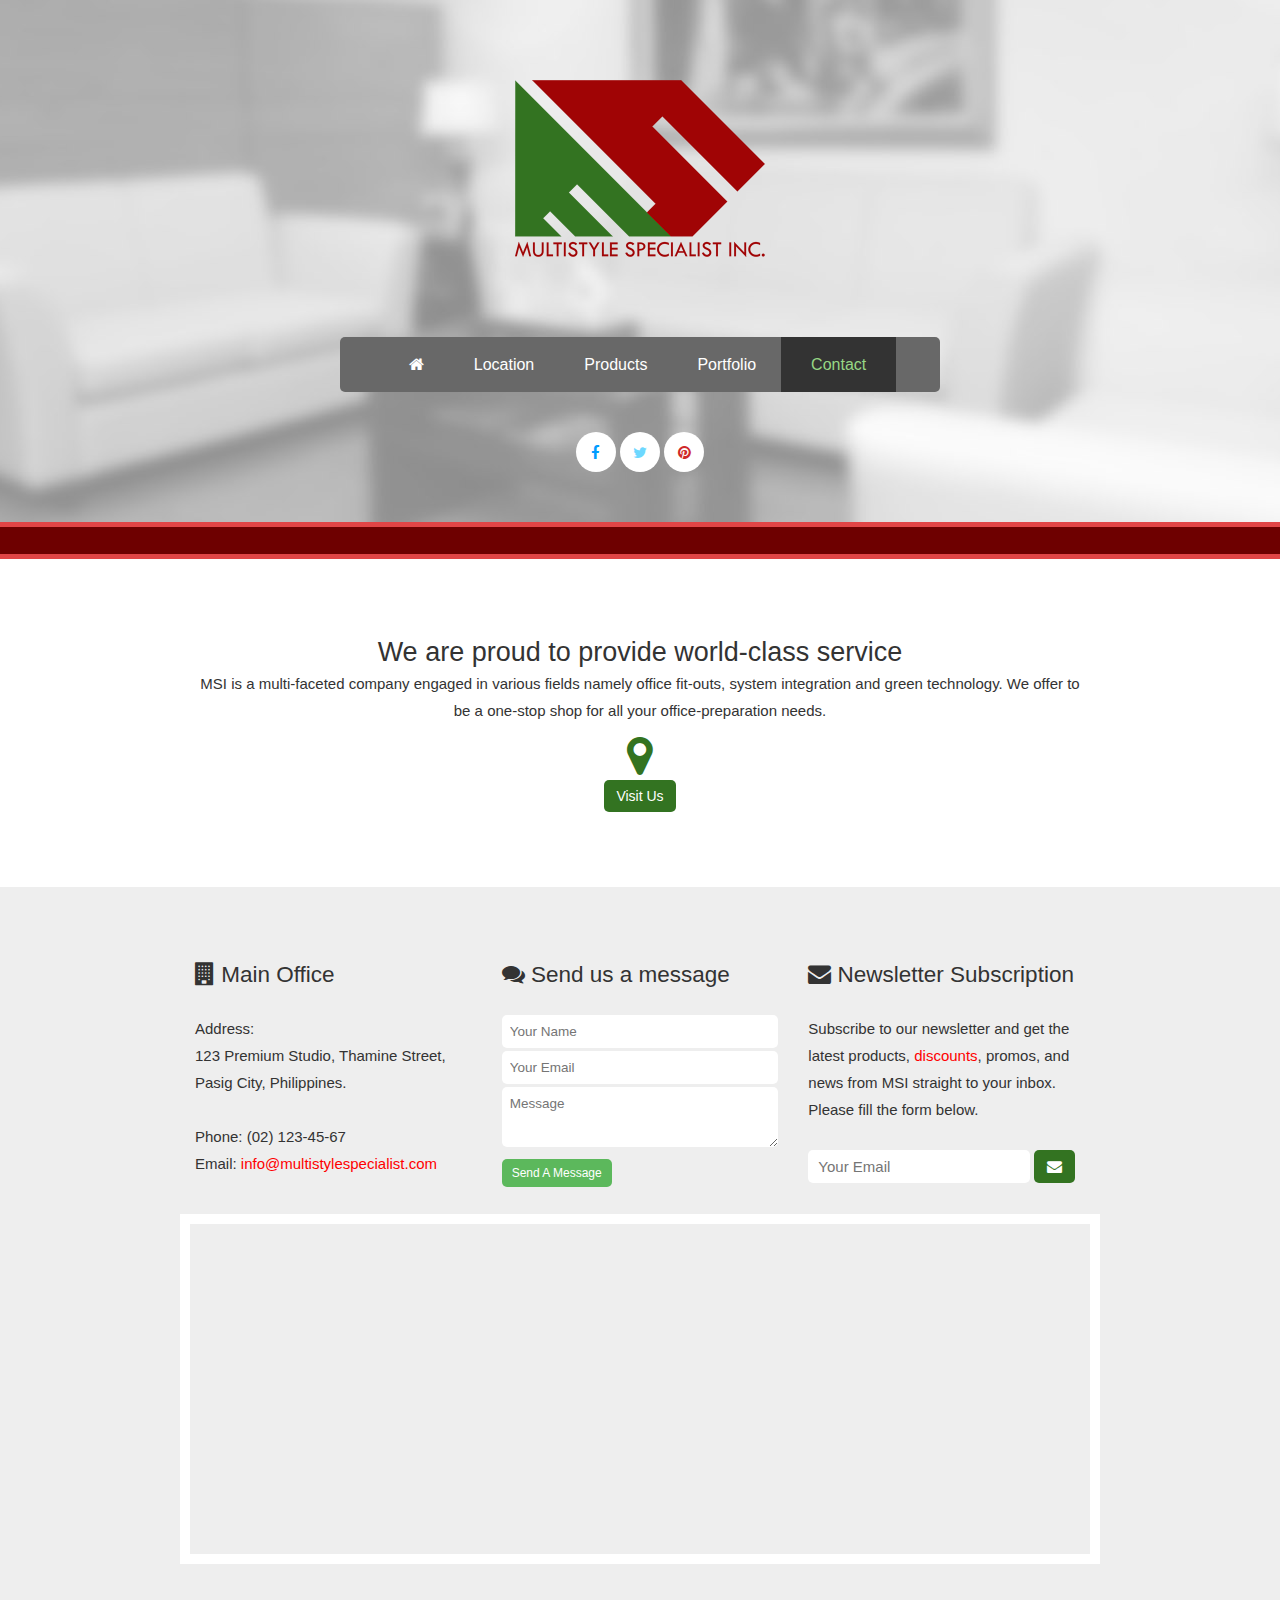
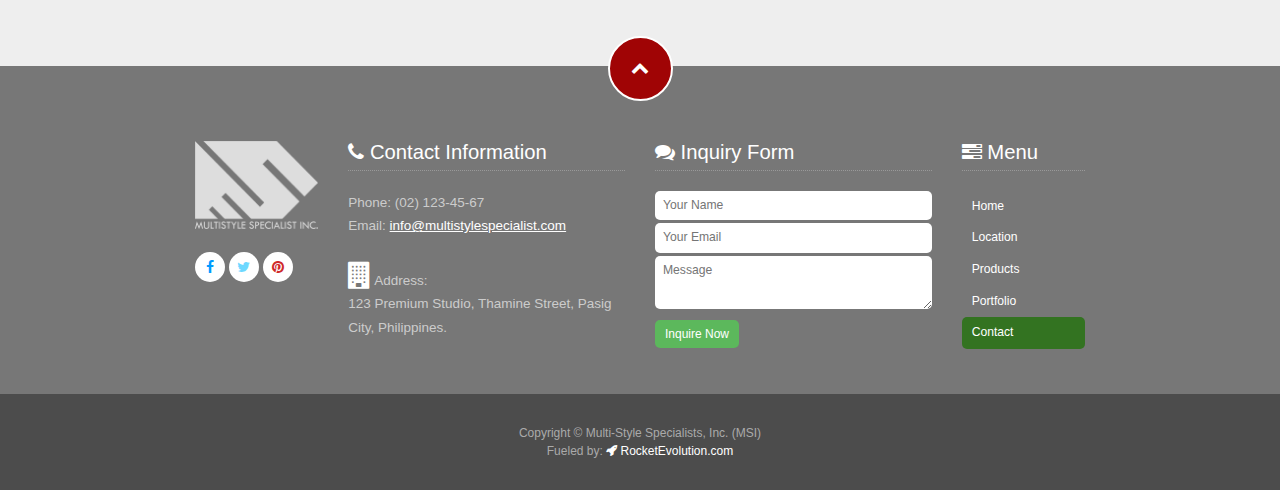
<file: contact.html>
<!DOCTYPE html>
<html>
<head>

	<meta charset="utf-8" />
	<meta name="viewport" content="width=device-width, initial-scale=1.0" />
	<title>Multistyle Specialist, Inc. (MSI)</title>

	<link rel="stylesheet" type="text/css" href="css/bootstrap.min.css" />
	<link rel="stylesheet" type="text/css" href="css/font-awesome.css" />
	<link rel="stylesheet" type="text/css" href="css/slider.css" />
	<link rel="stylesheet" type="text/css" href="css/slideresponsive.css" />
	<link rel="stylesheet" type="text/css" href="css/testimonial.css" />
	<link rel="stylesheet" type="text/css" href="css/custom.css" />
	<script type="text/javascript" src="js/modernizr.custom.63321.js"></script>

</head>
<body>



	<!-- begin [HEADER] -->
	<div class="header">

		<!-- begin [LOGO] -->
		<div class="container">
			<div class="logo text-center"><a href="#"><img src="images/logo-color.png" class="img-responsive"></a></div>
		</div>
		<!-- end [LOGO] -->

		<!-- begin [MENU] -->
		<div class="container">
			<div class="menu hidden-xs">
				<ul class="round-xs">
					<li><a href="index.html"><span class="fa fa-home"></span></a></li><li>
					<a href="location.html">Location</a></li><li>
					<a href="products.html">Products</a></li><li>
					<a href="portfolio.html">Portfolio</a></li><li class="active">
					<a href="contact.html">Contact</a></li>
				</ul>
			</div>
			<div class="visible-xs text-center">
				<button type="button" id="responsivemenubutton" class="responsivebutton round-xs">MENU</button>
			</div>
			<div class="socialmedia">
				<ul>
					<li><a href="#" class="fa fa-facebook round-circle"></a></li>
					<li><a href="#" class="fa fa-twitter round-circle"></a></li>
					<li><a href="#" class="fa fa-pinterest round-circle"></a></li>
				</ul>
			</div>
		</div>
		<!-- end [MENU] -->

		<!-- begin [RESPONSIVE MENU] -->
		<div id="responsivemenu" class="responsivemenu visible-xs">
			<ul>
				<li><a href="index.html" class="round-xs"><span class="fa fa-home"></span></a></li>
				<li><a href="location.html" class="round-xs">Location</a></li>
				<li><a href="products.html" class="round-xs">Products</a></li>
				<li><a href="portfolio.html" class="round-xs">Portfolio</a></li>
				<li class="active"><a href="contact.html" class="round-xs">Contact</a></li>
			</ul>
		</div>
		<!-- end [RESPONSIVE MENU] -->

	</div>
	<!-- end [HEADER] -->



	<!-- begin [BANNER] -->
	<div class="banner">
		<div class="container">
			<div class="row">
				&nbsp;
			</div>
		</div>
	</div>
	<!-- end [BANNER] -->



	<!-- begin [CONTENT 1] -->
	<div class="bg-white">
		<div class="container content-section text-center">
			<h1>We are proud to provide world-class service</h1>
			<p>MSI is a multi-faceted company engaged in various fields namely office fit-outs, system integration and green technology. We offer to be a one-stop shop for all your office-preparation needs.</p>
			<a href="contact.html" class="buttonset-green">
				<div><span class="fa fa-map-marker fa-3x"></span></div>
				<div><span class="btn btn-md round-xs">Visit Us</span></div>
			</a>
		</div>
	</div>
	<!-- end [CONTENT 1] -->



	<!-- begin [CONTENT 2] -->
	<div class="bg-lightestgray">
		<div class="container content-section">
			<div class="row">
				<div class="col-lg-4 col-md-4 col-sm-4 col-xs-12">
					<h2><span class="fa fa-building"></span> Main Office</h2>
					<br />
					<p>
						Address:<br />
						123 Premium Studio, Thamine Street, Pasig City, Philippines.<br /><br />
						Phone: (02) 123-45-67<br />
						Email: <a href="#">info@multistylespecialist.com</a>
					</p>
					<br class="visible-xs" />
					<br class="visible-xs" />
				</div>
				<div class="col-lg-4 col-md-4 col-sm-4 col-xs-12 contact-form">
					<h2><span class="fa fa-comments"></span> Send us a message</h2>
					<br />
					<form action="#" method="post">
						<div><input name="name" type="text" id="name" class="round-xs" placeholder="Your Name"></div>
						<div><input name="email" type="text" id="email" class="round-xs" placeholder="Your Email"></div>
						<div><textarea name="comments" id="comments" class="round-xs" placeholder="Message"></textarea></div>
						<input type="submit" class="btn btn-success btn-sm round-xs" id="submit" value="Send A Message" />
					</form>
					<br class="visible-xs" />
					<br class="visible-xs" />
				</div>
				<div class="col-lg-4 col-md-4 col-sm-4 col-xs-12 newsletter newsletter-contact">
					<h2><span class="fa fa-envelope"></span> Newsletter Subscription</h2>
					<br />
					<div>Subscribe to our newsletter and get the latest products, <a href="#">discounts</a>, promos, and news from MSI straight to your inbox. Please fill the form below.</div>
					<br />
					<div>
						<form action="#" method="post">
							<input type="text" placeholder="Your Email" class="round-xs">
							<button type="button" class="round-xs"><span class="fa fa-envelope"></span></button>
						</form>
					</div>
					<br class="visible-xs" />
					<br class="visible-xs" />
				</div>
			</div>
			<div class="row">
				<br />
				<div class="googlemap-wrapper">
					<div id="map_canvas" class="map-canvas-contact round-corners-small"></div>
				</div>
			</div>
		</div>
		<br />
	</div>
	<!-- end [CONTENT 2] -->



	<!-- begin [FOOTER] -->
	<div class="footer">
		<div class="totop"><a href="#" id="totop" class="round-circle"><span class="fa fa-chevron-up"></span></a></div>
		<div class="container footer-content">
			<div class="col-lg-2 col-md-2 col-sm-2 col-xs-12">
				<div><a href="#"><img src="images/logo-white.png" class="logo img-responsive"></a></div>
				<br />
				<ul class="socialmedia">
					<li><a href="#" class="fa fa-facebook round-circle"></a></li>
					<li><a href="#" class="fa fa-twitter round-circle"></a></li>
					<li><a href="#" class="fa fa-pinterest round-circle"></a></li>
				</ul>
				<br class="visible-xs" />
				<br class="visible-xs" />
				<br class="visible-xs" />
			</div>
			<div class="col-lg-4 col-md-4 col-sm-4 col-xs-12">
				<h2><span class="fa fa-phone"></span> Contact Information</h2>
				<div>Phone: (02) 123-45-67</div>
				<div>Email: <a href="#">info@multistylespecialist.com</a></div>
				<br />
				<div><span class="fa fa-building fa-2x text-white"></span> Address:<br />123 Premium Studio, Thamine Street, Pasig City, Philippines.</div>
				<br class="visible-xs" />
				<br class="visible-xs" />
				<br class="visible-xs" />
			</div>
			<div class="col-lg-4 col-md-4 col-sm-4 col-xs-12">
				<h2><span class="fa fa-comments"></span> Inquiry Form</h2>
				<form action="#" method="post">
					<div><input name="name" type="text" id="name" class="round-xs" placeholder="Your Name"></div>
					<div><input name="email" type="text" id="email" class="round-xs" placeholder="Your Email"></div>
					<div><textarea name="comments" id="comments" class="round-xs" placeholder="Message"></textarea></div>
					<input type="submit" class="btn btn-success btn-sm round-xs" id="submit" value="Inquire Now" />
				</form>
				<br class="visible-xs" />
				<br class="visible-xs" />
				<br class="visible-xs" />
			</div>
			<div class="col-lg-2 col-md-2 col-sm-2 col-xs-12">
				<h2><span class="fa fa-tasks"></span> Menu</h2>
				<ul class="footer-nav">
					<li><a href="index.html">Home</a></li>
					<li><a href="location.html">Location</a></li>
					<li><a href="products.html">Products</a></li>
					<li><a href="portfolio.html">Portfolio</a></li>
					<li class="active"><a href="contact.html">Contact</a></li>
				</ul>
			</div>
		</div>
		<div class="footer-foot">
			<div class="footer-foot-content text-center">
				<div>Copyright &copy; Multi-Style Specialists, Inc. (MSI)</div>
				<div class="rocket">Fueled by: <a href="http://rocketevolution.com" target="_blank"><span class="fa fa-rocket"></span> RocketEvolution.com</a></div>
			</div>
		</div>
	</div>
	<!-- end [FOOTER] -->


	<!-- begin [JAVASCRIPT] -->
	<script type="text/javascript" src="js/jquery-1.11.3.min.js"></script>
	<script type="text/javascript" src="js/bootstrap.min.js"></script>
	<script type="text/javascript" src="js/jquery.catslider.js"></script>
	<script type="text/javascript" src="js/jquery.cslide.js"></script>
	<script type="text/javascript" src="js/custom.js"></script>
	<!-- end [JAVASCRIPT] -->

	<!-- begin [GOOGLE MAP] -->
	<script src="http://maps.google.com/maps/api/js?sensor=true"></script>
	<script type="text/javascript" src="js/jquery.gmap3.min.js"></script>
	<script type="text/javascript">
	jQuery(function($){
		$('#map_canvas').gmap3({
			marker:{ address: '14.533005,121.007622' },
			map:{
				options: {
					zoom: 15,
					scrollwheel: false,
					streetViewControl : true
				}
			}
		});
	});
	</script>
	<!-- end [GOOGLE MAP] -->


</body>
</html>
</file>
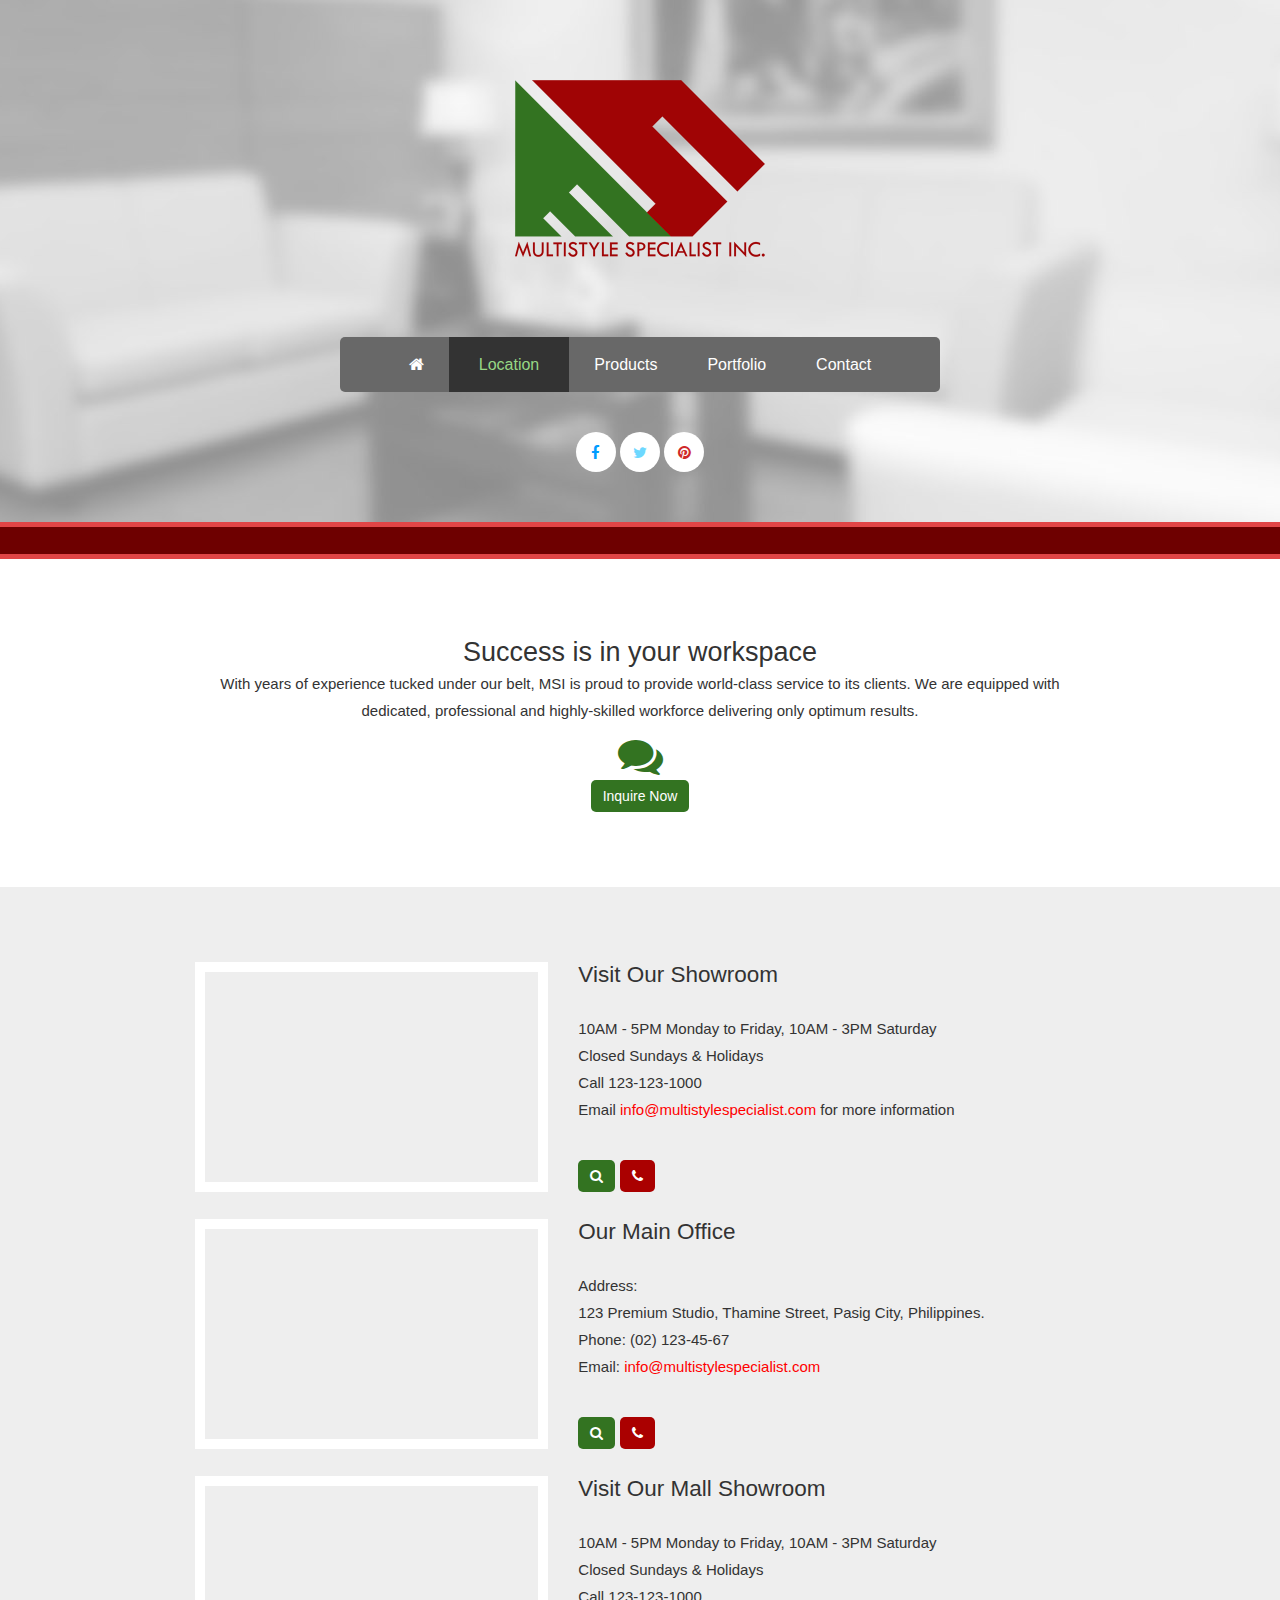
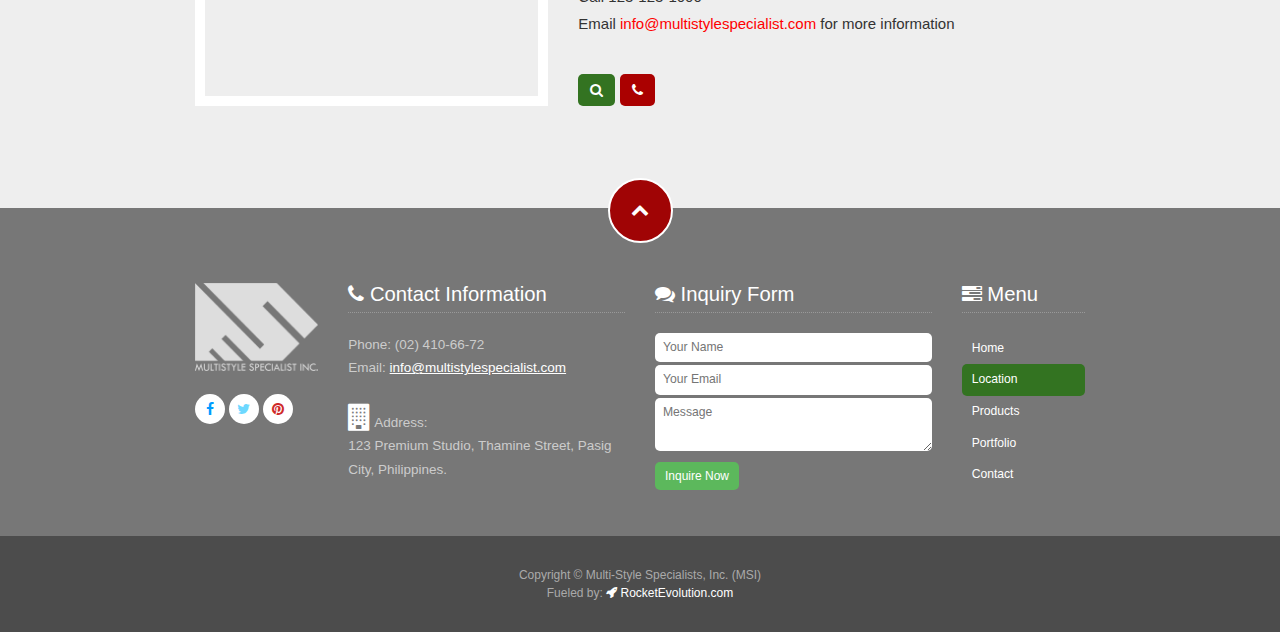
<file: location.html>
<!DOCTYPE html>
<html>
<head>

	<meta charset="utf-8" />
	<meta name="viewport" content="width=device-width, initial-scale=1.0" />
	<title>Multistyle Specialist, Inc. (MSI)</title>

	<link rel="stylesheet" type="text/css" href="css/bootstrap.min.css" />
	<link rel="stylesheet" type="text/css" href="css/font-awesome.css" />
	<link rel="stylesheet" type="text/css" href="css/slider.css" />
	<link rel="stylesheet" type="text/css" href="css/slideresponsive.css" />
	<link rel="stylesheet" type="text/css" href="css/testimonial.css" />
	<link rel="stylesheet" type="text/css" href="css/custom.css" />
	<script type="text/javascript" src="js/modernizr.custom.63321.js"></script>

</head>
<body>



	<!-- begin [HEADER] -->
	<div class="header">

		<!-- begin [LOGO] -->
		<div class="container">
			<div class="logo text-center"><a href="#"><img src="images/logo-color.png" class="img-responsive"></a></div>
		</div>
		<!-- end [LOGO] -->

		<!-- begin [MENU] -->
		<div class="container">
			<div class="menu hidden-xs">
				<ul class="round-xs">
					<li><a href="index.html"><span class="fa fa-home"></span></a></li><li class="active">
					<a href="location.html">Location</a></li><li>
					<a href="products.html">Products</a></li><li>
					<a href="portfolio.html">Portfolio</a></li><li>
					<a href="contact.html">Contact</a></li>
				</ul>
			</div>
			<div class="visible-xs text-center">
				<button type="button" id="responsivemenubutton" class="responsivebutton round-xs">MENU</button>
			</div>
			<div class="socialmedia">
				<ul>
					<li><a href="#" class="fa fa-facebook round-circle"></a></li>
					<li><a href="#" class="fa fa-twitter round-circle"></a></li>
					<li><a href="#" class="fa fa-pinterest round-circle"></a></li>
				</ul>
			</div>
		</div>
		<!-- end [MENU] -->

		<!-- begin [RESPONSIVE MENU] -->
		<div id="responsivemenu" class="responsivemenu visible-xs">
			<ul>
				<li><a href="index.html" class="round-xs"><span class="fa fa-home"></span></a></li>
				<li class="active"><a href="location.html" class="round-xs">Location</a></li>
				<li><a href="products.html" class="round-xs">Products</a></li>
				<li><a href="portfolio.html" class="round-xs">Portfolio</a></li>
				<li><a href="contact.html" class="round-xs">Contact</a></li>
			</ul>
		</div>
		<!-- end [RESPONSIVE MENU] -->

	</div>
	<!-- end [HEADER] -->



	<!-- begin [BANNER] -->
	<div class="banner">
		<div class="container">
			<div class="row">
				&nbsp;
			</div>
		</div>
	</div>
	<!-- end [BANNER] -->



	<!-- begin [CONTENT 1] -->
	<div class="bg-white">
		<div class="container content-section text-center">
			<h1>Success is in your workspace</h1>
			<p>With years of experience tucked under our belt, MSI is proud to provide world-class service to its clients. We are equipped with dedicated, professional and highly-skilled workforce delivering only optimum results.</p>
			<a href="contact.html" class="buttonset-green">
				<div><span class="fa fa-comments fa-3x"></span></div>
				<div><span class="btn btn-md round-xs">Inquire Now</span></div>
			</a>
		</div>
	</div>
	<!-- end [CONTENT 1] -->



	<!-- begin [CONTENT 2] -->
	<div class="bg-lightestgray">
		<div class="container content-section">
			<div class="row">
				<div class="col-lg-5 col-md-5 col-sm-5 col-xs-12">
					<div class="googlemap-wrapper">
						<div id="map_canvas1" class="map-canvas round-corners-small"></div>
					</div>
					<br class="visible-xs" />
				</div>
				<div class="col-lg-7 col-md-7 col-sm-7 col-xs-12">
					<h2>Visit Our Showroom</h2>
					<br />
					<p>
						10AM - 5PM Monday to Friday, 10AM - 3PM Saturday<br />
						Closed Sundays &amp; Holidays<br />
						Call 123-123-1000<br />
						Email <a href="#">info@multistylespecialist.com</a> for more information
					</p>
					<br />
					<div>
						<a href="products.html" class="btn btn-warning round-xs"><span class="fa fa-search"></span></a>
						<a href="contact.html" class="btn btn-danger round-xs"><span class="fa fa-phone"></span></a>
					</div>
				</div>
			</div>
			<br />
			<br class="visible-xs" />
			<div class="row">
				<div class="col-lg-5 col-md-5 col-sm-5 col-xs-12">
					<div class="googlemap-wrapper">
						<div id="map_canvas2" class="map-canvas round-corners-small"></div>
					</div>
					<br class="visible-xs" />
				</div>
				<div class="col-lg-7 col-md-7 col-sm-7 col-xs-12">
					<h2>Our Main Office</h2>
					<br />
					<p>
						Address:<br />
						123 Premium Studio, Thamine Street, Pasig City, Philippines.<br />
						Phone: (02) 123-45-67<br />
						Email: <a href="#">info@multistylespecialist.com</a>
					</p>
					<br />
					<div>
						<a href="products.html" class="btn btn-warning round-xs"><span class="fa fa-search"></span></a>
						<a href="contact.html" class="btn btn-danger round-xs"><span class="fa fa-phone"></span></a>
					</div>
				</div>
			</div>
			<br />
			<br class="visible-xs" />
			<div class="row">
				<div class="col-lg-5 col-md-5 col-sm-5 col-xs-12">
					<div class="googlemap-wrapper">
						<div id="map_canvas3" class="map-canvas round-corners-small"></div>
					</div>
					<br class="visible-xs" />
				</div>
				<div class="col-lg-7 col-md-7 col-sm-7 col-xs-12">
					<h2>Visit Our Mall Showroom</h2>
					<br />
					<p>
						10AM - 5PM Monday to Friday, 10AM - 3PM Saturday<br />
						Closed Sundays &amp; Holidays<br />
						Call 123-123-1000<br />
						Email <a href="#">info@multistylespecialist.com</a> for more information
					</p>
					<br />
					<div>
						<a href="products.html" class="btn btn-warning round-xs"><span class="fa fa-search"></span></a>
						<a href="contact.html" class="btn btn-danger round-xs"><span class="fa fa-phone"></span></a>
					</div>
				</div>
			</div>
		</div>
		<br />
	</div>
	<!-- end [CONTENT 2] -->



	<!-- begin [FOOTER] -->
	<div class="footer">
		<div class="totop"><a href="#" id="totop" class="round-circle"><span class="fa fa-chevron-up"></span></a></div>
		<div class="container footer-content">
			<div class="col-lg-2 col-md-2 col-sm-2 col-xs-12">
				<div><a href="#"><img src="images/logo-white.png" class="logo img-responsive"></a></div>
				<br />
				<ul class="socialmedia">
					<li><a href="#" class="fa fa-facebook round-circle"></a></li>
					<li><a href="#" class="fa fa-twitter round-circle"></a></li>
					<li><a href="#" class="fa fa-pinterest round-circle"></a></li>
				</ul>
				<br class="visible-xs" />
				<br class="visible-xs" />
				<br class="visible-xs" />
			</div>
			<div class="col-lg-4 col-md-4 col-sm-4 col-xs-12">
				<h2><span class="fa fa-phone"></span> Contact Information</h2>
				<div>Phone: (02) 410-66-72</div>
				<div>Email: <a href="#">info@multistylespecialist.com</a></div>
				<br />
				<div><span class="fa fa-building fa-2x text-white"></span> Address:<br />123 Premium Studio, Thamine Street, Pasig City, Philippines.</div>
				<br class="visible-xs" />
				<br class="visible-xs" />
				<br class="visible-xs" />
			</div>
			<div class="col-lg-4 col-md-4 col-sm-4 col-xs-12">
				<h2><span class="fa fa-comments"></span> Inquiry Form</h2>
				<form action="#" method="post">
					<div><input name="name" type="text" id="name" class="round-xs" placeholder="Your Name"></div>
					<div><input name="email" type="text" id="email" class="round-xs" placeholder="Your Email"></div>
					<div><textarea name="comments" id="comments" class="round-xs" placeholder="Message"></textarea></div>
					<input type="submit" class="btn btn-success btn-sm round-xs" id="submit" value="Inquire Now" />
				</form>
				<br class="visible-xs" />
				<br class="visible-xs" />
				<br class="visible-xs" />
			</div>
			<div class="col-lg-2 col-md-2 col-sm-2 col-xs-12">
				<h2><span class="fa fa-tasks"></span> Menu</h2>
				<ul class="footer-nav">
					<li><a href="index.html">Home</a></li>
					<li class="active"><a href="location.html">Location</a></li>
					<li><a href="products.html">Products</a></li>
					<li><a href="portfolio.html">Portfolio</a></li>
					<li><a href="contact.html">Contact</a></li>
				</ul>
			</div>
		</div>
		<div class="footer-foot">
			<div class="footer-foot-content text-center">
				<div>Copyright &copy; Multi-Style Specialists, Inc. (MSI)</div>
				<div class="rocket">Fueled by: <a href="http://rocketevolution.com" target="_blank"><span class="fa fa-rocket"></span> RocketEvolution.com</a></div>
			</div>
		</div>
	</div>
	<!-- end [FOOTER] -->


	<!-- begin [JAVASCRIPT] -->
	<script type="text/javascript" src="js/jquery-1.11.3.min.js"></script>
	<script type="text/javascript" src="js/bootstrap.min.js"></script>
	<script type="text/javascript" src="js/jquery.catslider.js"></script>
	<script type="text/javascript" src="js/jquery.cslide.js"></script>
	<script type="text/javascript" src="js/custom.js"></script>
	<!-- end [JAVASCRIPT] -->

	<!-- begin [GOOGLE MAP] -->
	<script src="http://maps.google.com/maps/api/js?sensor=true"></script>
	<script type="text/javascript" src="js/jquery.gmap3.min.js"></script>
	<script type="text/javascript">
	jQuery(function($){
		$('#map_canvas1').gmap3({
			marker:{ address: '14.533005,121.007622' },
			map:{
				options: {
					zoom: 15,
					scrollwheel: false,
					streetViewControl : true
				}
			}
		});
		$('#map_canvas2').gmap3({
			marker:{ address: '14.633005,121.037622' },
			map:{
				options: {
					zoom: 15,
					scrollwheel: false,
					streetViewControl : true
				}
			}
		});
		$('#map_canvas3').gmap3({
			marker:{ address: '14.533005,121.007622' },
			map:{
				options: {
					zoom: 16,
					scrollwheel: false,
					streetViewControl : true
				}
			}
		});
	});
	</script>
	<!-- end [GOOGLE MAP] -->


</body>
</html>
</file>
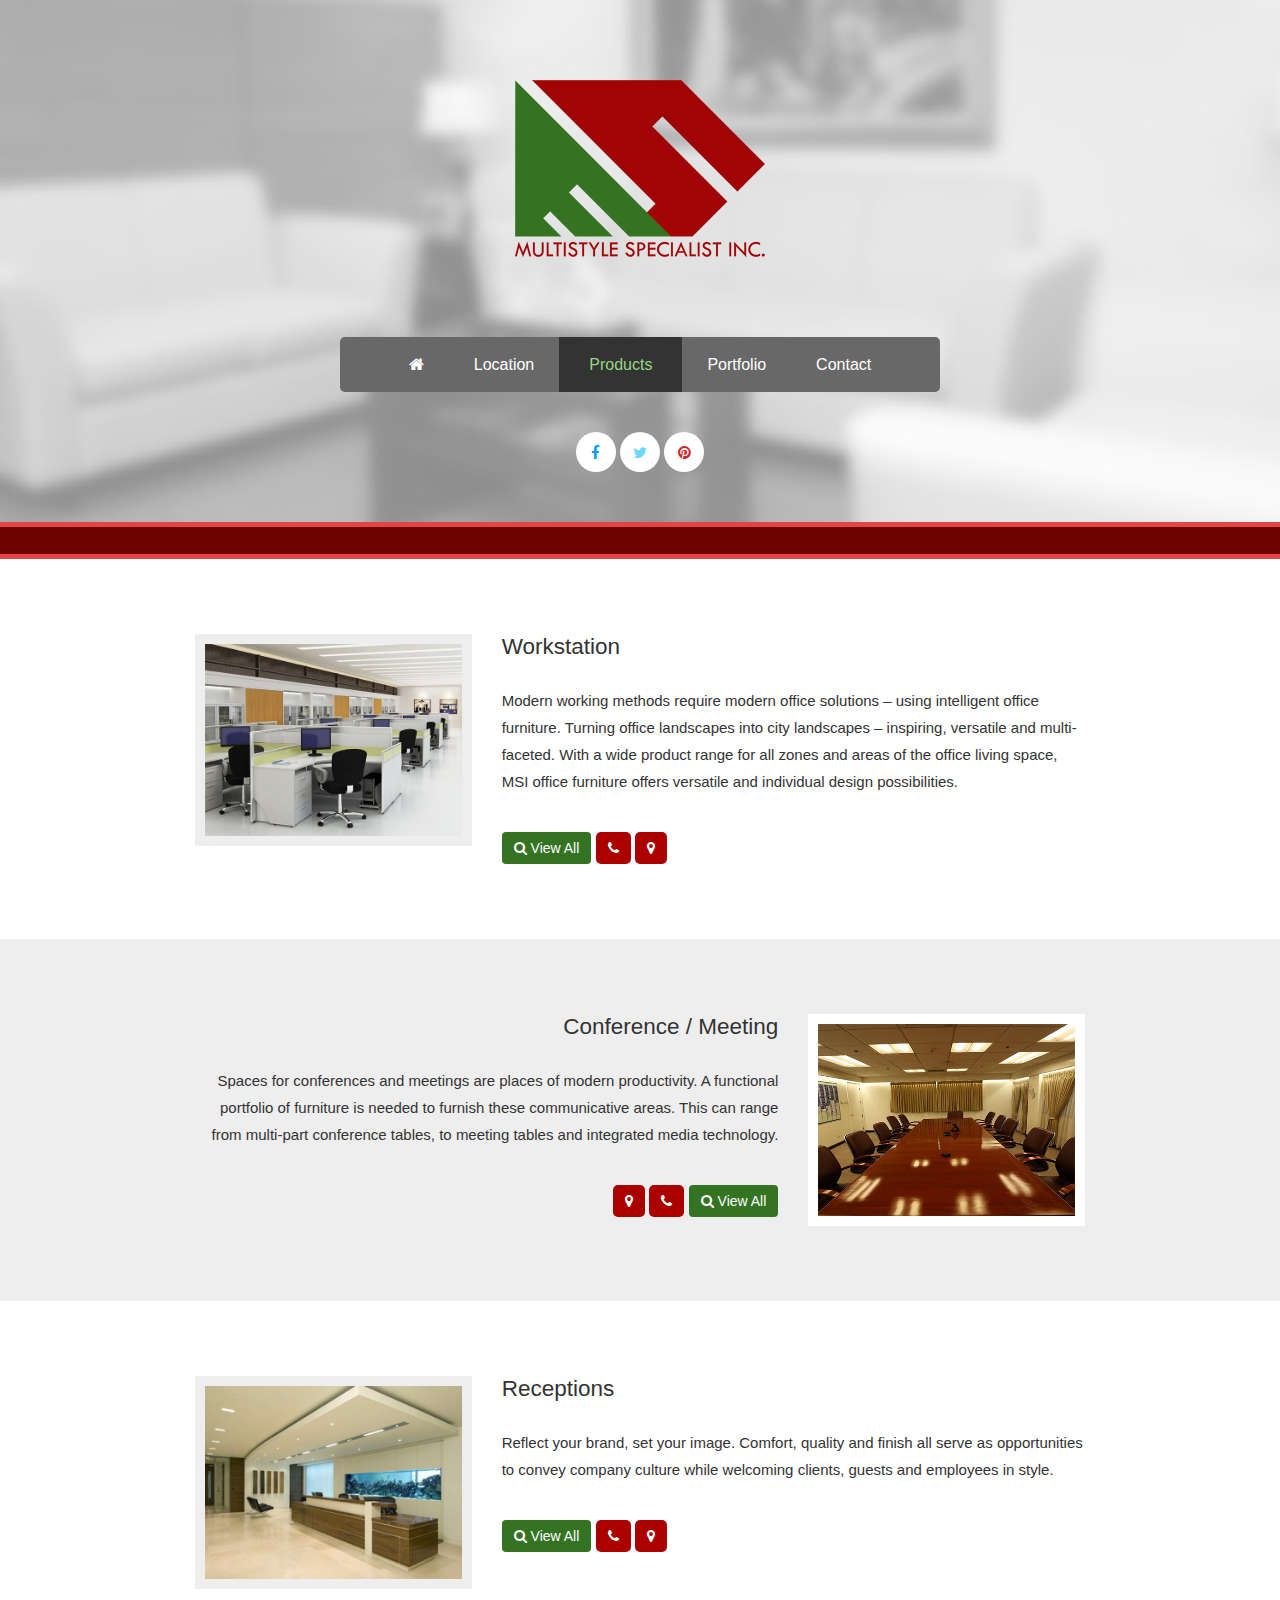
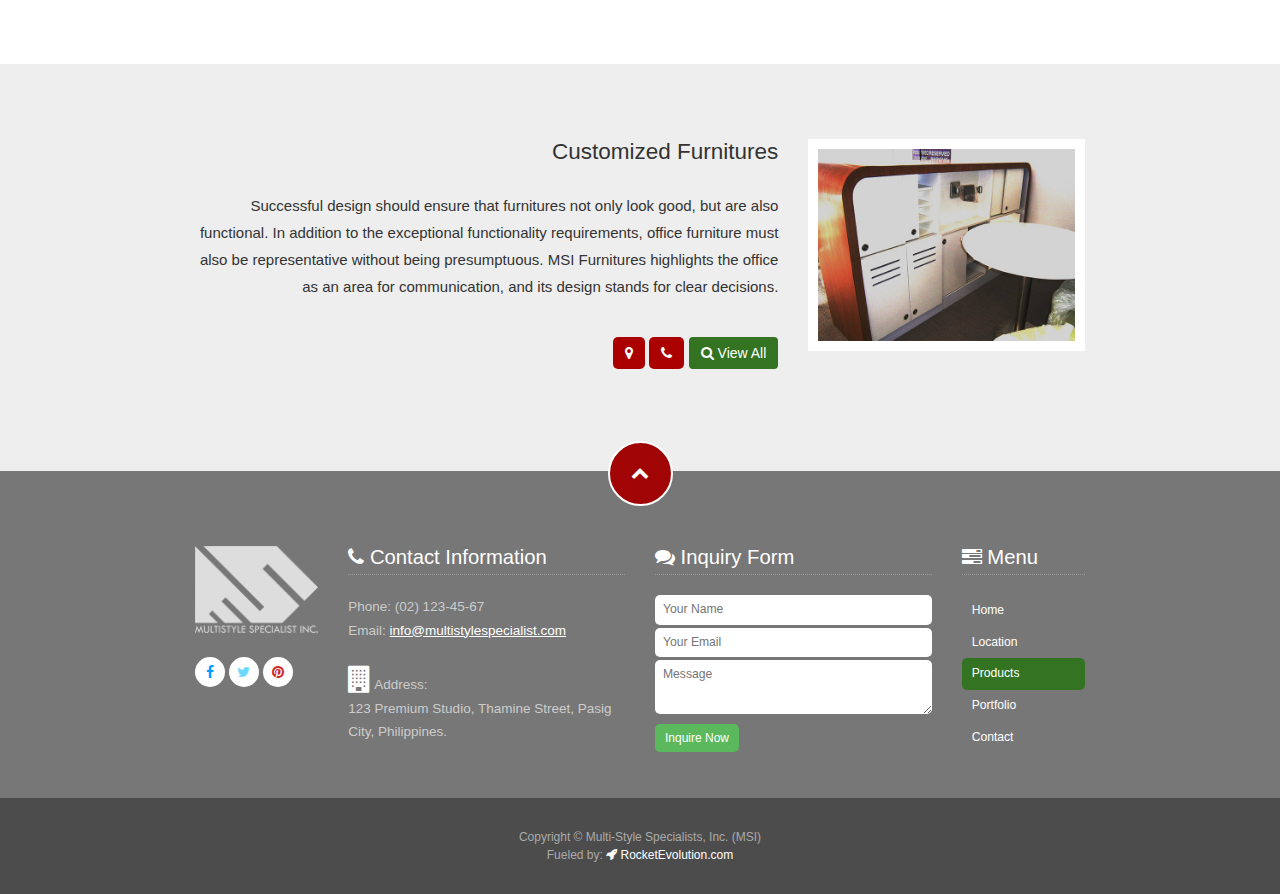
<file: products.html>
<!DOCTYPE html>
<html>
<head>

	<meta charset="utf-8" />
	<meta name="viewport" content="width=device-width, initial-scale=1.0" />
	<title>Multistyle Specialist, Inc. (MSI)</title>

	<link rel="stylesheet" type="text/css" href="css/bootstrap.min.css" />
	<link rel="stylesheet" type="text/css" href="css/font-awesome.css" />
	<link rel="stylesheet" type="text/css" href="css/slider.css" />
	<link rel="stylesheet" type="text/css" href="css/slideresponsive.css" />
	<link rel="stylesheet" type="text/css" href="css/testimonial.css" />
	<link rel="stylesheet" type="text/css" href="css/custom.css" />
	<script type="text/javascript" src="js/modernizr.custom.63321.js"></script>

</head>
<body>



	<!-- begin [HEADER] -->
	<div class="header">

		<!-- begin [LOGO] -->
		<div class="container">
			<div class="logo text-center"><a href="#"><img src="images/logo-color.png" class="img-responsive"></a></div>
		</div>
		<!-- end [LOGO] -->

		<!-- begin [MENU] -->
		<div class="container">
			<div class="menu hidden-xs">
				<ul class="round-xs">
					<li><a href="index.html"><span class="fa fa-home"></span></a></li><li>
					<a href="location.html">Location</a></li><li class="active">
					<a href="products.html">Products</a></li><li>
					<a href="portfolio.html">Portfolio</a></li><li>
					<a href="contact.html">Contact</a></li>
				</ul>
			</div>
			<div class="visible-xs text-center">
				<button type="button" id="responsivemenubutton" class="responsivebutton round-xs">MENU</button>
			</div>
			<div class="socialmedia">
				<ul>
					<li><a href="#" class="fa fa-facebook round-circle"></a></li>
					<li><a href="#" class="fa fa-twitter round-circle"></a></li>
					<li><a href="#" class="fa fa-pinterest round-circle"></a></li>
				</ul>
			</div>
		</div>
		<!-- end [MENU] -->

		<!-- begin [RESPONSIVE MENU] -->
		<div id="responsivemenu" class="responsivemenu visible-xs">
			<ul>
				<li><a href="index.html" class="round-xs"><span class="fa fa-home"></span></a></li>
				<li><a href="location.html">Location</a></li>
				<li class="active"><a href="products.html">Products</a></li>
				<li><a href="portfolio.html" class="round-xs">Portfolio</a></li>
				<li><a href="contact.html">Contact</a></li>
			</ul>
		</div>
		<!-- end [RESPONSIVE MENU] -->

	</div>
	<!-- end [HEADER] -->



	<!-- begin [BANNER] -->
	<div class="banner">
		<div class="container">
			<div class="row">
				&nbsp;
			</div>
		</div>
	</div>
	<!-- end [BANNER] -->



	<!-- begin [CONTENT 1] -->
	<div class="bg-white">
		<div class="container content-section">
			<div class="row">
				<div class="col-lg-4 col-md-4 col-sm-5 col-xs-12">
					<a href="products-workstations.html"><img src="images/products/workstation2.jpg" class="img-responsive width-full gborder-md"></a>
				</div>
				<div class="col-lg-8 col-md-8 col-sm-7 col-xs-12">
					<h2>Workstation</h2>
					<br />
					<p>Modern working methods require modern office solutions – using intelligent office furniture. Turning office landscapes into city landscapes – inspiring, versatile and multi-faceted. With a wide product range for all zones and areas of the office living space, MSI office furniture offers versatile and individual design possibilities.</p>
					<br />
					<div>
						<a href="products-workstations.html" class="btn btn-warning"><span class="fa fa-search"></span> View All</a>
						<a href="contact.html" class="btn btn-danger round-xs"><span class="fa fa-phone"></span></a>
						<a href="location.html" class="btn btn-danger round-xs"><span class="fa fa-map-marker"></span></a>
					</div>
				</div>
			</div>
		</div>
	</div>
	<!-- end [CONTENT 1] -->



	<!-- begin [CONTENT 2] -->
	<div class="bg-lightestgray">
		<div class="container content-section">
			<div class="row">
				<div class="col-lg-8 col-md-8 col-sm-7 col-xs-12 text-right">
					<h2>Conference / Meeting</h2>
					<br />
					<p>Spaces for conferences and meetings are places of modern productivity. A functional portfolio of furniture is needed to furnish these communicative areas. This can range from multi-part conference tables, to meeting tables and integrated media technology.</p>
					<br />
					<div>
						<a href="location.html" class="btn btn-danger round-xs"><span class="fa fa-map-marker"></span></a>
						<a href="contact.html" class="btn btn-danger round-xs"><span class="fa fa-phone"></span></a>
						<a href="products-conferences.html" class="btn btn-warning"><span class="fa fa-search"></span> View All</a>
					</div>
				</div>
				<div class="col-lg-4 col-md-4 col-sm-5 col-xs-12">
					<a href="products-conferences.html"><img src="images/products/conference1.jpg" class="img-responsive width-full wborder-md"></a>
					<br class="visible-xs" />
				</div>
			</div>
		</div>
	</div>
	<!-- end [CONTENT 2] -->



	<!-- begin [CONTENT 3] -->
	<div class="bg-white">
		<div class="container content-section">
			<div class="row">
				<div class="col-lg-4 col-md-4 col-sm-5 col-xs-12">
					<a href="products-receptions.html"><img src="images/products/reception3.jpg" class="img-responsive width-full gborder-md"></a>
				</div>
				<div class="col-lg-8 col-md-8 col-sm-7 col-xs-12">
					<h2>Receptions</h2>
					<br />
					<p>Reflect your brand, set your image. Comfort, quality and finish all serve as opportunities to convey company culture while welcoming clients, guests and employees in style.</p>
					<br />
					<div>
						<a href="products-receptions.html" class="btn btn-warning"><span class="fa fa-search"></span> View All</a>
						<a href="contact.html" class="btn btn-danger round-xs"><span class="fa fa-phone"></span></a>
						<a href="location.html" class="btn btn-danger round-xs"><span class="fa fa-map-marker"></span></a>
					</div>
				</div>
			</div>
		</div>
	</div>
	<!-- end [CONTENT 3] -->



	<!-- begin [CONTENT 4] -->
	<div class="bg-lightestgray">
		<div class="container content-section">
			<div class="row">
				<div class="col-lg-8 col-md-8 col-sm-7 col-xs-12 text-right">
					<h2>Customized Furnitures</h2>
					<br />
					<p>Successful design should ensure that furnitures not only look good, but are also functional. In addition to the exceptional functionality requirements, office furniture must also be representative without being presumptuous. MSI Furnitures highlights the office as an area for communication, and its design stands for clear decisions.</p>
					<br />
					<div>
						<a href="location.html" class="btn btn-danger round-xs"><span class="fa fa-map-marker"></span></a>
						<a href="contact.html" class="btn btn-danger round-xs"><span class="fa fa-phone"></span></a>
						<a href="products-furnitures.html" class="btn btn-warning"><span class="fa fa-search"></span> View All</a>
					</div>
				</div>
				<div class="col-lg-4 col-md-4 col-sm-5 col-xs-12">
					<a href="products-furnitures.html"><img src="images/products/furniture3.jpg" class="img-responsive width-full wborder-md"></a>
					<br class="visible-xs" />
				</div>
			</div>
		</div>
		<br />
	</div>
	<!-- end [CONTENT 4] -->



	<!-- begin [FOOTER] -->
	<div class="footer">
		<div class="totop"><a href="#" id="totop" class="round-circle"><span class="fa fa-chevron-up"></span></a></div>
		<div class="container footer-content">
			<div class="col-lg-2 col-md-2 col-sm-2 col-xs-12">
				<div><a href="#"><img src="images/logo-white.png" class="logo img-responsive"></a></div>
				<br />
				<ul class="socialmedia">
					<li><a href="#" class="fa fa-facebook round-circle"></a></li>
					<li><a href="#" class="fa fa-twitter round-circle"></a></li>
					<li><a href="#" class="fa fa-pinterest round-circle"></a></li>
				</ul>
				<br class="visible-xs" />
				<br class="visible-xs" />
				<br class="visible-xs" />
			</div>
			<div class="col-lg-4 col-md-4 col-sm-4 col-xs-12">
				<h2><span class="fa fa-phone"></span> Contact Information</h2>
				<div>Phone: (02) 123-45-67</div>
				<div>Email: <a href="#">info@multistylespecialist.com</a></div>
				<br />
				<div><span class="fa fa-building fa-2x text-white"></span> Address:<br />123 Premium Studio, Thamine Street, Pasig City, Philippines.</div>
				<br class="visible-xs" />
				<br class="visible-xs" />
				<br class="visible-xs" />
			</div>
			<div class="col-lg-4 col-md-4 col-sm-4 col-xs-12">
				<h2><span class="fa fa-comments"></span> Inquiry Form</h2>
				<form action="#" method="post">
					<div><input name="name" type="text" id="name" class="round-xs" placeholder="Your Name"></div>
					<div><input name="email" type="text" id="email" class="round-xs" placeholder="Your Email"></div>
					<div><textarea name="comments" id="comments" class="round-xs" placeholder="Message"></textarea></div>
					<input type="submit" class="btn btn-success btn-sm round-xs" id="submit" value="Inquire Now" />
				</form>
				<br class="visible-xs" />
				<br class="visible-xs" />
				<br class="visible-xs" />
			</div>
			<div class="col-lg-2 col-md-2 col-sm-2 col-xs-12">
				<h2><span class="fa fa-tasks"></span> Menu</h2>
				<ul class="footer-nav">
					<li><a href="index.html">Home</a></li>
					<li><a href="location.html">Location</a></li>
					<li class="active"><a href="products.html">Products</a></li>
					<li><a href="portfolio.html">Portfolio</a></li>
					<li><a href="contact.html">Contact</a></li>
				</ul>
			</div>
		</div>
		<div class="footer-foot">
			<div class="footer-foot-content text-center">
				<div>Copyright &copy; Multi-Style Specialists, Inc. (MSI)</div>
				<div class="rocket">Fueled by: <a href="http://rocketevolution.com" target="_blank"><span class="fa fa-rocket"></span> RocketEvolution.com</a></div>
			</div>
		</div>
	</div>
	<!-- end [FOOTER] -->


	<!-- begin [JAVASCRIPT] -->
	<script type="text/javascript" src="js/jquery-1.11.3.min.js"></script>
	<script type="text/javascript" src="js/bootstrap.min.js"></script>
	<script type="text/javascript" src="js/jquery.catslider.js"></script>
	<script type="text/javascript" src="js/jquery.cslide.js"></script>
	<script type="text/javascript" src="js/custom.js"></script>
	<!-- end [JAVASCRIPT] -->


</body>
</html>
</file>
<file: css/slider.css>
.mi-slider{position:relative;height:410px;border-bottom:solid 5px #e14546;background:#6e0000}.mi-slider ul{list-style-type:none;position:absolute;width:100%;left:0;bottom:50px;overflow:hidden;text-align:center;pointer-events:none;padding:0px}.mi-slider ul li{display:inline-block;padding:5px;width:20%;max-width:300px;transform:translateX(600%);-o-transform:translateX(600%);-ms-transform:translateX(600%);-moz-transform:translateX(600%);-webkit-transform:translateX(600%);transition:opacity 0.2s linear;-o-transition:opacity 0.2s linear;-ms-transition:opacity 0.2s linear;-moz-transition:opacity 0.2s linear;-webkit-transition:opacity 0.2s linear}.mi-slider ul li a{transition:all 300ms ease;-o-transition:all 300ms ease;-ms-transition:all 300ms ease;-moz-transition:all 300ms ease;-webkit-transition:all 300ms ease;display:block;margin:0 auto;outline:none;cursor:pointer;color:#FFF}.mi-slider ul li img{transition:all 300ms ease;-o-transition:all 300ms ease;-ms-transition:all 300ms ease;-moz-transition:all 300ms ease;-webkit-transition:all 300ms ease;display:block;margin:0 auto;max-width:100%;border:solid 8px #FFF}.mi-slider ul li h4{display:inline-block;padding-top:20px}.mi-slider ul li:hover img{border-color:#F90;transform:rotateX(20deg);-o-transform:rotateX(20deg);-ms-transform:rotateX(20deg);-moz-transform:rotateX(20deg);-webkit-transform:rotateX(20deg)}.mi-slider ul li:hover a{color:#F90}.mi-slider ul.mi-current{pointer-events:auto}.mi-slider nav{position:relative;top:0px;text-align:center;margin:0 auto;border-top:5px solid #e14546}.mi-slider nav a{transition:all 300ms ease;-o-transition:all 300ms ease;-ms-transition:all 300ms ease;-moz-transition:all 300ms ease;-webkit-transition:all 300ms ease;display:inline-block;padding:40px 20px;position:relative;color:#65a553;font-weight:600;outline:none}.mi-slider nav a:hover{color:#FFF}.mi-slider nav a.mi-selected{color:#b5f5a3}.mi-slider nav a.mi-selected:after{content:'';position:absolute;top:-5px;height:0;width:0;position:absolute;pointer-events:none;border:solid transparent;border-color:transparent;border-top-color:#9a9a9a;border-width:20px;left:50%;margin-left:-20px}.mi-slider nav a.mi-selected:before{content:'';position:absolute;top:-5px;height:0;width:0;position:absolute;pointer-events:none;border:solid transparent;border-color:transparent;border-top-color:#e14546;border-width:27px;left:50%;margin-left:-27px}.no-js .mi-slider ul{position:relative;left:auto;bottom:auto;margin:0;overflow:visible}.no-js .mi-slider ul li{-webkit-transform:translateX(0);transform:translateX(0)}.no-js nav{display:none}.mi-slider ul:first-child li,.no-js .mi-slider ul li{-webkit-animation:scaleUp 350ms ease-in-out both;-moz-animation:scaleUp 350ms ease-in-out both;-ms-animation:scaleUp 350ms ease-in-out both;-o-animation:scaleUp 350ms ease-in-out both;animation:scaleUp 350ms ease-in-out both}@-webkit-keyframes scaleUp{0%{-webkit-transform:translateX(0) scale(0)}100%{-webkit-transform:translateX(0) scale(1)}}@keyframes scaleUp{0%{-webkit-transform:translateX(0) scale(0);transform:translateX(0) scale(0)}100%{-webkit-transform:translateX(0) scale(1);transform:translateX(0) scale(1)}}.mi-slider ul:first-child li:first-child{-webkit-animation-delay:90ms;-moz-animation-delay:90ms;-ms-animation-delay:90ms;-o-animation-delay:90ms;animation-delay:90ms}.mi-slider ul:first-child li:nth-child(2){-webkit-animation-delay:180ms;-moz-animation-delay:180ms;-ms-animation-delay:180ms;-o-animation-delay:180ms;animation-delay:180ms}.mi-slider ul:first-child li:nth-child(3){-webkit-animation-delay:270ms;-moz-animation-delay:270ms;-ms-animation-delay:270ms;-o-animation-delay:270ms;animation-delay:270ms}.mi-slider ul:first-child li:nth-child(4){-webkit-animation-delay:360ms;-moz-animation-delay:360ms;-ms-animation-delay:360ms;-o-animation-delay:360ms;animation-delay:360ms}.mi-slider ul.mi-moveFromRight li{-webkit-animation:moveFromRight 350ms ease-in-out both;-moz-animation:moveFromRight 350ms ease-in-out both;-ms-animation:moveFromRight 350ms ease-in-out both;-o-animation:moveFromRight 350ms ease-in-out both;animation:moveFromRight 350ms ease-in-out both}.mi-slider ul.mi-moveFromLeft li{-webkit-animation:moveFromLeft 350ms ease-in-out both;-moz-animation:moveFromLeft 350ms ease-in-out both;-ms-animation:moveFromLeft 350ms ease-in-out both;-o-animation:moveFromLeft 350ms ease-in-out both;animation:moveFromLeft 350ms ease-in-out both}.mi-slider ul.mi-moveToRight li{-webkit-animation:moveToRight 350ms ease-in-out both;-moz-animation:moveToRight 350ms ease-in-out both;-ms-animation:moveToRight 350ms ease-in-out both;-o-animation:moveToRight 350ms ease-in-out both;animation:moveToRight 350ms ease-in-out both}.mi-slider ul.mi-moveToLeft li{-webkit-animation:moveToLeft 350ms ease-in-out both;-moz-animation:moveToLeft 350ms ease-in-out both;-ms-animation:moveToLeft 350ms ease-in-out both;-o-animation:moveToLeft 350ms ease-in-out both;animation:moveToLeft 350ms ease-in-out both}.mi-slider ul.mi-moveToLeft li:first-child,.mi-slider ul.mi-moveFromRight li:first-child,.mi-slider ul.mi-moveToRight li:nth-child(4),.mi-slider ul.mi-moveFromLeft li:nth-child(4){-webkit-animation-delay:0ms;-moz-animation-delay:0ms;-ms-animation-delay:0ms;-o-animation-delay:0ms;animation-delay:0ms}.mi-slider ul.mi-moveToLeft li:nth-child(2),.mi-slider ul.mi-moveFromRight li:nth-child(2),.mi-slider ul.mi-moveToRight li:nth-child(3),.mi-slider ul.mi-moveFromLeft li:nth-child(3){-webkit-animation-delay:90ms;-moz-animation-delay:90ms;-ms-animation-delay:90ms;-o-animation-delay:90ms;animation-delay:90ms}.mi-slider ul.mi-moveToLeft li:nth-child(3),.mi-slider ul.mi-moveFromRight li:nth-child(3),.mi-slider ul.mi-moveToRight li:nth-child(2),.mi-slider ul.mi-moveFromLeft li:nth-child(2){-webkit-animation-delay:180ms;-moz-animation-delay:180ms;-ms-animation-delay:180ms;-o-animation-delay:180ms;animation-delay:180ms}.mi-slider ul.mi-moveToLeft li:nth-child(4),.mi-slider ul.mi-moveFromRight li:nth-child(4),.mi-slider ul.mi-moveToRight li:first-child,.mi-slider ul.mi-moveFromLeft li:first-child{-webkit-animation-delay:270ms;-moz-animation-delay:270ms;-ms-animation-delay:270ms;-o-animation-delay:270ms;animation-delay:270ms}@-webkit-keyframes moveFromRight{0%{-webkit-transform:translateX(600%)}100%{-webkit-transform:translateX(0%)}}@-webkit-keyframes moveFromLeft{0%{-webkit-transform:translateX(-600%)}100%{-webkit-transform:translateX(0%)}}@-webkit-keyframes moveToRight{0%{-webkit-transform:translateX(0%)}100%{-webkit-transform:translateX(600%)}}@-webkit-keyframes moveToLeft{0%{-webkit-transform:translateX(0%)}100%{-webkit-transform:translateX(-600%)}}@keyframes moveFromRight{0%{-webkit-transform:translateX(600%);transform:translateX(600%)}100%{-webkit-transform:translateX(0);transform:translateX(0)}}@keyframes moveFromLeft{0%{-webkit-transform:translateX(-600%);transform:translateX(-600%)}100%{-webkit-transform:translateX(0);transform:translateX(0)}}@keyframes moveToRight{0%{-webkit-transform:translateX(0%);transform:translateX(0%)}100%{-webkit-transform:translateX(600%);transform:translateX(600%)}}@keyframes moveToLeft{0%{-webkit-transform:translateX(0%);transform:translateX(0%)}100%{-webkit-transform:translateX(-600%);transform:translateX(-600%)}}.mi-slider{-webkit-touch-callout:none;-webkit-user-select:none;-khtml-user-select:none;-moz-user-select:none;-ms-user-select:none;user-select:none}@media (min-width: 992px) and (max-width: 1199px){.mi-slider{height:350px}.mi-slider ul{bottom:40px}.mi-slider nav a{padding:40px 15px}}@media (min-width: 768px) and (max-width: 991px){.mi-slider{height:320px}.mi-slider ul{bottom:30px}.mi-slider nav a{padding:40px 15px}}
</file>
<file: css/slideresponsive.css>
.responsiveslide .responsiveslide-image .responsiveslide-image-container{padding:0px;margin:0px auto}.responsiveslide{padding-top:5px;background:#FFF}.responsiveslide nav{padding:10px 20px;text-align:center}.responsiveslide nav a{border-radius:5px;-o-border-radius:5px;-ms-border-radius:5px;-moz-border-radius:5px;-webkit-border-radius:5px;margin-bottom:4px;padding:8px 10px;text-align:center;color:#FFF;display:inline-block;background:#a00405}.responsiveslide nav a:hover{color:#FFF;background:#337321}.responsiveslide .responsiveslide-image{background:#6e0000;border-top:solid 5px #e14546;border-bottom:solid 5px #e14546}.responsiveslide .responsiveslide-image .responsiveslide-image-container{width:300px;height:515px;overflow:hidden;margin:auto;position:relative;text-align:center}.responsiveslide .responsiveslide-image .responsiveslide-image-container h4{margin-bottom:20px;margin-top:20px;color:#FFF}.responsiveslide .responsiveslide-image .responsiveslide-image-container img{transition:all 300ms ease;-o-transition:all 300ms ease;-ms-transition:all 300ms ease;-moz-transition:all 300ms ease;-webkit-transition:all 300ms ease;max-width:300px;max-height:300px;border:solid 8px #FFF;margin-bottom:20px;width:100%}.responsiveslide .responsiveslide-image .responsiveslide-image-container img:hover{transform:rotateX(20deg);-o-transform:rotateX(20deg);-ms-transform:rotateX(20deg);-moz-transform:rotateX(20deg);-webkit-transform:rotateX(20deg);border:solid 8px #F90}.responsiveslide .responsiveslide-image .responsiveslide-image-container div{transition:all 150ms ease;-o-transition:all 150ms ease;-ms-transition:all 150ms ease;-moz-transition:all 150ms ease;-webkit-transition:all 150ms ease;position:absolute;top:-500px;left:0px;padding:0px 20px;opacity:0}.responsiveslide .responsiveslide-image .responsiveslide-image-container div.show{top:20px;transition:all 500ms ease;-o-transition:all 500ms ease;-ms-transition:all 500ms ease;-moz-transition:all 500ms ease;-webkit-transition:all 500ms ease;opacity:1}
</file>
<file: css/testimonial.css>
#cslide-slides{position:relative;margin-top:10px}#cslide-slides.cslide-slides-master{overflow:hidden;margin-bottom:60px}#cslide-slides.cslide-slides-master:last-child{margin-bottom:0}#cslide-slides.cslide-slides-master .cslide-slides-container{visibility:hidden}#cslide-slides.cslide-slides-master .cslide-slide{float:left;padding:10px 35px}#cslide-slides.cslide-slides-master .cslide-slide blockquote{font-size:1em;font-weight:100;color:#aaa;padding:10px 20px;background:#eee;border:none}#cslide-slides.cslide-slides-master .cslide-slide .picture{position:relative;float:left}#cslide-slides.cslide-slides-master .cslide-slide .picture:after{content:'';position:absolute;top:-20px;left:30px;height:0;width:0;border:solid transparent;border-color:transparent;border-top-color:#eee;border-width:20px}#cslide-slides.cslide-slides-master .cslide-slide .picture img{max-width:100px;margin-top:10px}#cslide-slides.cslide-slides-master .cslide-slide .profile{margin-left:110px;margin-top:40px}#cslide-slides.cslide-slides-master .cslide-prev-next{position:absolute;top:25%;left:0px;margin-bottom:30px;width:100%;display:none;text-align:right;-webkit-touch-callout:none;-webkit-user-select:none;-khtml-user-select:none;-moz-user-select:none;-ms-user-select:none;-o-user-select:none;user-select:none;z-index:999}#cslide-slides.cslide-slides-master .cslide-prev,#cslide-slides.cslide-slides-master .cslide-next{transition:all 300ms ease;-o-transition:all 300ms ease;-ms-transition:all 300ms ease;-moz-transition:all 300ms ease;-webkit-transition:all 300ms ease;display:inline-block;color:#777;cursor:pointer}#cslide-slides.cslide-slides-master .cslide-prev:hover,#cslide-slides.cslide-slides-master .cslide-next:hover{color:#a00405}#cslide-slides.cslide-slides-master .cslide-disabled{opacity:0.3}
</file>
<file: css/custom.css>
body,h1,h2,h3,h4,h5,h6,.header .responsivemenu ul,.header .menu,.header .menu ul,.header .socialmedia ul,.footer,.footer .totop,.footer .footer-content .footer-nav{padding:0px;margin:0px auto}.padding-lg{padding:40px}.padding-md{padding:25px}.padding-sm{padding:15px}.padding-xs{padding:5px}.wborder-lg{border:solid 20px #FFF}.wborder-md{border:solid 10px #FFF}.wborder-sm{border:solid 5px #FFF}.wborder-xs{border:solid 2px #FFF}.gborder-lg{border:solid 20px #eee}.gborder-md{border:solid 10px #eee}.gborder-sm{border:solid 5px #eee}.gborder-xs{border:solid 2px #eee}.round-circle{border-radius:50%;-o-border-radius:50%;-ms-border-radius:50%;-moz-border-radius:50%;-webkit-border-radius:50%}.round-lg{border-radius:20px;-o-border-radius:20px;-ms-border-radius:20px;-moz-border-radius:20px;-webkit-border-radius:20px}.round-md{border-radius:15px;-o-border-radius:15px;-ms-border-radius:15px;-moz-border-radius:15px;-webkit-border-radius:15px}.round-sm{border-radius:10px;-o-border-radius:10px;-ms-border-radius:10px;-moz-border-radius:10px;-webkit-border-radius:10px}.round-xs{border-radius:5px;-o-border-radius:5px;-ms-border-radius:5px;-moz-border-radius:5px;-webkit-border-radius:5px}.width-full{width:100%}.bg-white{background-color:#FFF}.bg-lightestgray{background-color:#eee}.text-white{color:#FFF}.text-red{color:#F00}.text-maroon{color:#a00405}.text-green{color:#337321}body{background:#eee;background-attachment:fixed;overflow-x:hidden;font-size:15px;line-height:27px}a{transition:all 300ms ease;-o-transition:all 300ms ease;-ms-transition:all 300ms ease;-moz-transition:all 300ms ease;-webkit-transition:all 300ms ease;color:#F00}a:hover{text-decoration:none;color:#820000}a:any-link{text-decoration:none}a:-moz-any-link{text-decoration:none}a:-webkit-any-link{text-decoration:none}h1,h2,h3,h4,h5,h6{font-weight:100}h1{font-size:1.8em;line-height:1.35em}h2{font-size:1.5em;line-height:1.15em}h3{font-size:1.3em;line-height:1.05em}h4{font-size:1.1em;line-height:1em}.header{background:url("../images/background.jpg") no-repeat top center #bcbcbc;padding-bottom:50px}.header .logo{transition:all 300ms ease;-o-transition:all 300ms ease;-ms-transition:all 300ms ease;-moz-transition:all 300ms ease;-webkit-transition:all 300ms ease;padding:80px 0px}.header .logo img{margin:auto;max-width:250px}.header .responsivemenu{transition:all 300ms ease;-o-transition:all 300ms ease;-ms-transition:all 300ms ease;-moz-transition:all 300ms ease;-webkit-transition:all 300ms ease;height:0px;overflow:hidden}.header .responsivemenu ul{list-style:none;padding:30px 20px;text-align:center}.header .responsivemenu ul li a{display:block;color:#FFF;background:#555;padding:7px 0px;margin-bottom:2px}.header .responsivemenu ul li a:hover{color:#a00405;background:#FFF}.header .responsivemenu ul li.active a{background:#333;color:#97d785}.header .responsivemenu.show{height:245px}.header .menu{text-align:center;margin-bottom:40px}.header .menu ul{list-style:none;font-size:0;background:#686868;max-width:600px}.header .menu ul li{font-size:16px;display:inline-block}.header .menu ul li a{display:block;color:#FFF;height:55px;line-height:55px;padding:0px 25px}.header .menu ul li a:hover{padding:0px 30px;background:#FFF;color:#a00405;text-decoration:none}.header .menu ul li.active a{padding:0px 30px;background:#333;color:#97d785}.header .responsivebutton{background:#777;color:#FFF;border:none;margin-bottom:40px;padding:10px 20px}.header .socialmedia{text-align:center}.header .socialmedia ul{list-style:none}.header .socialmedia ul li{display:inline-block}.header .socialmedia ul li a{color:#FFF;font-size:1em;width:40px;height:40px;line-height:42px;background:#FFF}.header .socialmedia ul li a.fa-facebook{color:#009cff}.header .socialmedia ul li a.fa-facebook:hover{background:#009cff}.header .socialmedia ul li a.fa-twitter{color:#6dd8ff}.header .socialmedia ul li a.fa-twitter:hover{background:#6dd8ff}.header .socialmedia ul li a.fa-pinterest{color:#cf2929}.header .socialmedia ul li a.fa-pinterest:hover{background:#cf2929}.header .socialmedia ul li a:hover{color:#FFF}.content-section{padding-top:75px;padding-bottom:75px;max-width:920px}.buttonset-green{color:#337321}.buttonset-green .btn{background:#337321;color:#FFF}.buttonset-green:hover{color:#65a553}.buttonset-green:hover .btn{background:#65a553}.newsletter input[type="text"]{width:80%;max-width:300px;padding:3px 10px;border:none;background:#e9e9e9}.newsletter button{transition:all 300ms ease;-o-transition:all 300ms ease;-ms-transition:all 300ms ease;-moz-transition:all 300ms ease;-webkit-transition:all 300ms ease;width:15%;max-width:50px;padding:3px 5px;border:none;background:#337321;color:#FFF}.newsletter button:hover{background:#65a553}.newsletter.newsletter-contact input[type="text"]{width:80%;max-width:300px;padding:3px 10px;border:none;background:#FFF}.portfolio-image{max-width:300px}.contact-form input[type="text"],.contact-form textarea{font-size:0.9em;padding:3px 8px;width:100%;border:none;margin-bottom:3px;color:#999}.banner{background:#6e0000;border-top:solid 5px #e14546;border-bottom:solid 5px #e14546;color:#FFF}.footer{background:#777;position:relative}.footer .totop{position:absolute;top:-30px;width:100%;text-align:center}.footer .totop a{transition:all 300ms ease;-o-transition:all 300ms ease;-ms-transition:all 300ms ease;-moz-transition:all 300ms ease;-webkit-transition:all 300ms ease;border:solid 2px #FFF;width:65px;height:65px;line-height:61px;background:#a00405;color:#FFF;font-size:1.2em;margin:0px auto;display:block}.footer .totop a:hover{background:#F90;font-size:1.55em}.footer .socialmedia{padding:0px;margin:0px;list-style:none}.footer .socialmedia li{display:inline-block}.footer .socialmedia li a{text-decoration:none;color:#FFF;font-size:1em;width:30px;height:30px;line-height:30px;text-align:center;background:#FFF}.footer .socialmedia li a.fa-facebook{color:#009cff}.footer .socialmedia li a.fa-facebook:hover{background:#009cff}.footer .socialmedia li a.fa-twitter{color:#6dd8ff}.footer .socialmedia li a.fa-twitter:hover{background:#6dd8ff}.footer .socialmedia li a.fa-pinterest{color:#cf2929}.footer .socialmedia li a.fa-pinterest:hover{background:#cf2929}.footer .socialmedia li a:hover{color:#FFF}.footer .footer-content{padding:75px 0px 45px 0px;height:auto;margin:0px auto;max-width:920px;font-size:0.9em;line-height:1.75em;color:#ccc}.footer .footer-content .logo{transition:all 300ms ease;-o-transition:all 300ms ease;-ms-transition:all 300ms ease;-moz-transition:all 300ms ease;-webkit-transition:all 300ms ease;margin:auto;width:100%;opacity:0.75}.footer .footer-content .logo:hover{opacity:1}.footer .footer-content h2{margin-bottom:20px;padding-bottom:5px;border-bottom:dotted 1px #999;color:#FFF}.footer .footer-content a{color:#FFF;text-decoration:underline}.footer .footer-content a:hover{text-decoration:none;background:#a00405}.footer .footer-content input[type="text"],.footer .footer-content textarea{font-size:0.9em;padding:3px 8px;width:100%;border:none;margin-bottom:3px;color:#999}.footer .footer-content .footer-nav{list-style:none;font-size:0.9em}.footer .footer-content .footer-nav li a{border-radius:5px;-o-border-radius:5px;-ms-border-radius:5px;-moz-border-radius:5px;-webkit-border-radius:5px;padding:4px 10px;display:block;width:100%;text-decoration:none}.footer .footer-content .footer-nav li.active a{background:#337321}.footer .footer-foot{background:#4c4c4c;color:#aaa;font-size:0.8em;line-height:1.5em}.footer .footer-foot .footer-foot-content{padding:30px 0px;margin:0px auto;max-width:920px}.footer .footer-foot .footer-foot-content .rocket a{color:#FFF}.footer .footer-foot .footer-foot-content .rocket a:hover{text-decoration:none;background:#a00405}#lightbox .modal-content{display:inline-block;text-align:center}#lightbox .close{opacity:1;color:#fff;background-color:#191919;padding:5px 8px;border-radius:30px;border:2px solid #fff;position:absolute;top:-15px;right:-55px;z-index:1032}.googlemap-wrapper{height:100%;width:100%;padding:0px;margin:0px}.googlemap-wrapper .map-canvas{height:230px;padding:0px;margin:0px;border:10px solid #FFF}.googlemap-wrapper .map-canvas-contact{height:350px;padding:0px;margin:0px;border:10px solid #FFF}.btn{transition:all 300ms ease;-o-transition:all 300ms ease;-ms-transition:all 300ms ease;-moz-transition:all 300ms ease;-webkit-transition:all 300ms ease;border:none}.btn.btn-danger{background:#A00}.btn.btn-danger:hover{background:#F90}.btn.btn-warning{background:#337321}.btn.btn-warning:hover{background:#5b9b49}@media (max-width: 767px){.footer .footer-socialmedia li{display:inline-block}.padding-xs-to-lg{padding:25px 50px}}
</file>
